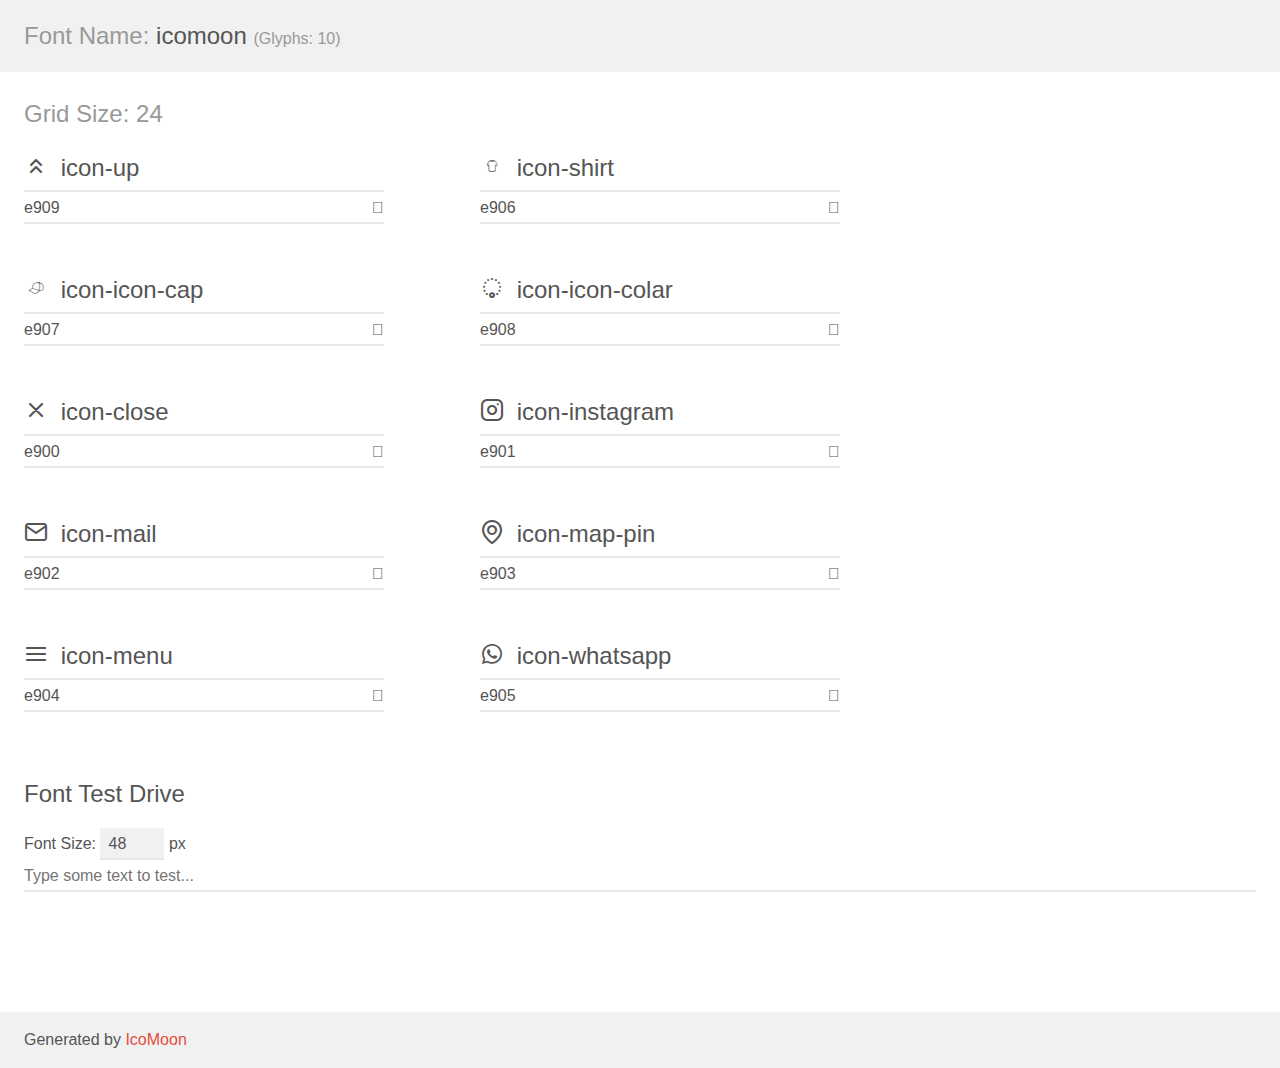
<file: assets/demo.html>
<!doctype html>
<html>
<head>
    <meta charset="utf-8">
    <title>IcoMoon Demo</title>
    <meta name="description" content="An Icon Font Generated By IcoMoon.io">
    <meta name="viewport" content="width=device-width, initial-scale=1">
    <link rel="stylesheet" href="demo-files/demo.css">
    <link rel="stylesheet" href="style.css"></head>
<body>
    <div class="bgc1 clearfix">
        <h1 class="mhmm mvm"><span class="fgc1">Font Name:</span> icomoon <small class="fgc1">(Glyphs:&nbsp;10)</small></h1>
    </div>
    <div class="clearfix mhl ptl">
        <h1 class="mvm mtn fgc1">Grid Size: 24</h1>
        <div class="glyph fs1">
            <div class="clearfix bshadow0 pbs">
                <span class="icon-up"></span>
                <span class="mls"> icon-up</span>
            </div>
            <fieldset class="fs0 size1of1 clearfix hidden-false">
                <input type="text" readonly value="e909" class="unit size1of2" />
                <input type="text" maxlength="1" readonly value="&#xe909;" class="unitRight size1of2 talign-right" />
            </fieldset>
            <div class="fs0 bshadow0 clearfix hidden-true">
                <span class="unit pvs fgc1">liga: </span>
                <input type="text" readonly value="" class="liga unitRight" />
            </div>
        </div>
        <div class="glyph fs1">
            <div class="clearfix bshadow0 pbs">
                <span class="icon-shirt"></span>
                <span class="mls"> icon-shirt</span>
            </div>
            <fieldset class="fs0 size1of1 clearfix hidden-false">
                <input type="text" readonly value="e906" class="unit size1of2" />
                <input type="text" maxlength="1" readonly value="&#xe906;" class="unitRight size1of2 talign-right" />
            </fieldset>
            <div class="fs0 bshadow0 clearfix hidden-true">
                <span class="unit pvs fgc1">liga: </span>
                <input type="text" readonly value="" class="liga unitRight" />
            </div>
        </div>
        <div class="glyph fs1">
            <div class="clearfix bshadow0 pbs">
                <span class="icon-icon-cap"></span>
                <span class="mls"> icon-icon-cap</span>
            </div>
            <fieldset class="fs0 size1of1 clearfix hidden-false">
                <input type="text" readonly value="e907" class="unit size1of2" />
                <input type="text" maxlength="1" readonly value="&#xe907;" class="unitRight size1of2 talign-right" />
            </fieldset>
            <div class="fs0 bshadow0 clearfix hidden-true">
                <span class="unit pvs fgc1">liga: </span>
                <input type="text" readonly value="" class="liga unitRight" />
            </div>
        </div>
        <div class="glyph fs1">
            <div class="clearfix bshadow0 pbs">
                <span class="icon-icon-colar"></span>
                <span class="mls"> icon-icon-colar</span>
            </div>
            <fieldset class="fs0 size1of1 clearfix hidden-false">
                <input type="text" readonly value="e908" class="unit size1of2" />
                <input type="text" maxlength="1" readonly value="&#xe908;" class="unitRight size1of2 talign-right" />
            </fieldset>
            <div class="fs0 bshadow0 clearfix hidden-true">
                <span class="unit pvs fgc1">liga: </span>
                <input type="text" readonly value="" class="liga unitRight" />
            </div>
        </div>
        <div class="glyph fs1">
            <div class="clearfix bshadow0 pbs">
                <span class="icon-close"></span>
                <span class="mls"> icon-close</span>
            </div>
            <fieldset class="fs0 size1of1 clearfix hidden-false">
                <input type="text" readonly value="e900" class="unit size1of2" />
                <input type="text" maxlength="1" readonly value="&#xe900;" class="unitRight size1of2 talign-right" />
            </fieldset>
            <div class="fs0 bshadow0 clearfix hidden-true">
                <span class="unit pvs fgc1">liga: </span>
                <input type="text" readonly value="" class="liga unitRight" />
            </div>
        </div>
        <div class="glyph fs1">
            <div class="clearfix bshadow0 pbs">
                <span class="icon-instagram"></span>
                <span class="mls"> icon-instagram</span>
            </div>
            <fieldset class="fs0 size1of1 clearfix hidden-false">
                <input type="text" readonly value="e901" class="unit size1of2" />
                <input type="text" maxlength="1" readonly value="&#xe901;" class="unitRight size1of2 talign-right" />
            </fieldset>
            <div class="fs0 bshadow0 clearfix hidden-true">
                <span class="unit pvs fgc1">liga: </span>
                <input type="text" readonly value="" class="liga unitRight" />
            </div>
        </div>
        <div class="glyph fs1">
            <div class="clearfix bshadow0 pbs">
                <span class="icon-mail"></span>
                <span class="mls"> icon-mail</span>
            </div>
            <fieldset class="fs0 size1of1 clearfix hidden-false">
                <input type="text" readonly value="e902" class="unit size1of2" />
                <input type="text" maxlength="1" readonly value="&#xe902;" class="unitRight size1of2 talign-right" />
            </fieldset>
            <div class="fs0 bshadow0 clearfix hidden-true">
                <span class="unit pvs fgc1">liga: </span>
                <input type="text" readonly value="" class="liga unitRight" />
            </div>
        </div>
        <div class="glyph fs1">
            <div class="clearfix bshadow0 pbs">
                <span class="icon-map-pin"></span>
                <span class="mls"> icon-map-pin</span>
            </div>
            <fieldset class="fs0 size1of1 clearfix hidden-false">
                <input type="text" readonly value="e903" class="unit size1of2" />
                <input type="text" maxlength="1" readonly value="&#xe903;" class="unitRight size1of2 talign-right" />
            </fieldset>
            <div class="fs0 bshadow0 clearfix hidden-true">
                <span class="unit pvs fgc1">liga: </span>
                <input type="text" readonly value="" class="liga unitRight" />
            </div>
        </div>
        <div class="glyph fs1">
            <div class="clearfix bshadow0 pbs">
                <span class="icon-menu"></span>
                <span class="mls"> icon-menu</span>
            </div>
            <fieldset class="fs0 size1of1 clearfix hidden-false">
                <input type="text" readonly value="e904" class="unit size1of2" />
                <input type="text" maxlength="1" readonly value="&#xe904;" class="unitRight size1of2 talign-right" />
            </fieldset>
            <div class="fs0 bshadow0 clearfix hidden-true">
                <span class="unit pvs fgc1">liga: </span>
                <input type="text" readonly value="" class="liga unitRight" />
            </div>
        </div>
        <div class="glyph fs1">
            <div class="clearfix bshadow0 pbs">
                <span class="icon-whatsapp"></span>
                <span class="mls"> icon-whatsapp</span>
            </div>
            <fieldset class="fs0 size1of1 clearfix hidden-false">
                <input type="text" readonly value="e905" class="unit size1of2" />
                <input type="text" maxlength="1" readonly value="&#xe905;" class="unitRight size1of2 talign-right" />
            </fieldset>
            <div class="fs0 bshadow0 clearfix hidden-true">
                <span class="unit pvs fgc1">liga: </span>
                <input type="text" readonly value="" class="liga unitRight" />
            </div>
        </div>
    </div>

    <!--[if gt IE 8]><!-->
    <div class="mhl clearfix mbl">
        <h1>Font Test Drive</h1>
        <label>
            Font Size: <input id="fontSize" type="number" class="textbox0 mbm"
            min="8" value="48" />
            px
        </label>
        <input id="testText" type="text" class="phl size1of1 mvl"
        placeholder="Type some text to test..." value=""/>
        <div id="testDrive" class="icon-" style="font-family: icomoon">&nbsp;
        </div>
    </div>
    <!--<![endif]-->
    <div class="bgc1 clearfix">
        <p class="mhl">Generated by <a href="https://icomoon.io/app">IcoMoon</a></p>
    </div>

    <script src="demo-files/demo.js"></script>
</body>
</html>
</file>
<file: assets/demo-files/demo.css>
body {
  padding: 0;
  margin: 0;
  font-family: sans-serif;
  font-size: 1em;
  line-height: 1.5;
  color: #555;
  background: #fff;
}
h1 {
  font-size: 1.5em;
  font-weight: normal;
}
small {
  font-size: .66666667em;
}
a {
  color: #e74c3c;
  text-decoration: none;
}
a:hover, a:focus {
  box-shadow: 0 1px #e74c3c;
}
.bshadow0, input {
  box-shadow: inset 0 -2px #e7e7e7;
}
input:hover {
  box-shadow: inset 0 -2px #ccc;
}
input, fieldset {
  font-family: sans-serif;
  font-size: 1em;
  margin: 0;
  padding: 0;
  border: 0;
}
input {
  color: inherit;
  line-height: 1.5;
  height: 1.5em;
  padding: .25em 0;
}
input:focus {
  outline: none;
  box-shadow: inset 0 -2px #449fdb;
}
.glyph {
  font-size: 16px;
  width: 15em;
  padding-bottom: 1em;
  margin-right: 4em;
  margin-bottom: 1em;
  float: left;
  overflow: hidden;
}
.liga {
  width: 80%;
  width: calc(100% - 2.5em);
}
.talign-right {
  text-align: right;
}
.talign-center {
  text-align: center;
}
.bgc1 {
  background: #f1f1f1;
}
.fgc1 {
  color: #999;
}
.fgc0 {
  color: #000;
}
p {
  margin-top: 1em;
  margin-bottom: 1em;
}
.mvm {
  margin-top: .75em;
  margin-bottom: .75em;
}
.mtn {
  margin-top: 0;
}
.mtl, .mal {
  margin-top: 1.5em;
}
.mbl, .mal {
  margin-bottom: 1.5em;
}
.mal, .mhl {
  margin-left: 1.5em;
  margin-right: 1.5em;
}
.mhmm {
  margin-left: 1em;
  margin-right: 1em;
}
.mls {
  margin-left: .25em;
}
.ptl {
  padding-top: 1.5em;
}
.pbs, .pvs {
  padding-bottom: .25em;
}
.pvs, .pts {
  padding-top: .25em;
}
.unit {
  float: left;
}
.unitRight {
  float: right;
}
.size1of2 {
  width: 50%;
}
.size1of1 {
  width: 100%;
}
.clearfix:before, .clearfix:after {
  content: " ";
  display: table;
}
.clearfix:after {
  clear: both;
}
.hidden-true {
  display: none;
}
.textbox0 {
  width: 3em;
  background: #f1f1f1;
  padding: .25em .5em;
  line-height: 1.5;
  height: 1.5em;
}
#testDrive {
  display: block;
  padding-top: 24px;
  line-height: 1.5;
}
.fs0 {
  font-size: 16px;
}
.fs1 {
  font-size: 24px;
}
</file>
<file: assets/style.css>
@font-face {
  font-family: 'icomoon';
  src: url('fonts/icomoon.eot?obfqef');
  src: url('fonts/icomoon.eot?obfqef#iefix') format('embedded-opentype'),
    url('fonts/icomoon.ttf?obfqef') format('truetype'),
    url('fonts/icomoon.woff?obfqef') format('woff'),
    url('fonts/icomoon.svg?obfqef#icomoon') format('svg');
  font-weight: normal;
  font-style: normal;
  font-display: block;
}

[class^='icon-'],
[class*=' icon-'] {
  /* use !important to prevent issues with browser extensions that change fonts */
  font-family: 'icomoon' !important;
  font-style: normal;
  font-weight: normal;
  font-variant: normal;
  text-transform: none;
  line-height: 1;

  /* Better Font Rendering =========== */
  -webkit-font-smoothing: antialiased;
  -moz-osx-font-smoothing: grayscale;
}

.icon-up:before {
  content: '\e909';
}
.icon-shirt:before {
  content: '\e906';
}
.icon-icon-cap:before {
  content: '\e907';
}
.icon-icon-colar:before {
  content: '\e908';
}
.icon-close:before {
  content: '\e900';
}
.icon-instagram:before {
  content: '\e901';
}
.icon-mail:before {
  content: '\e902';
}
.icon-map-pin:before {
  content: '\e903';
}
.icon-menu:before {
  content: '\e904';
}
.icon-whatsapp:before {
  content: '\e905';
}
</file>
